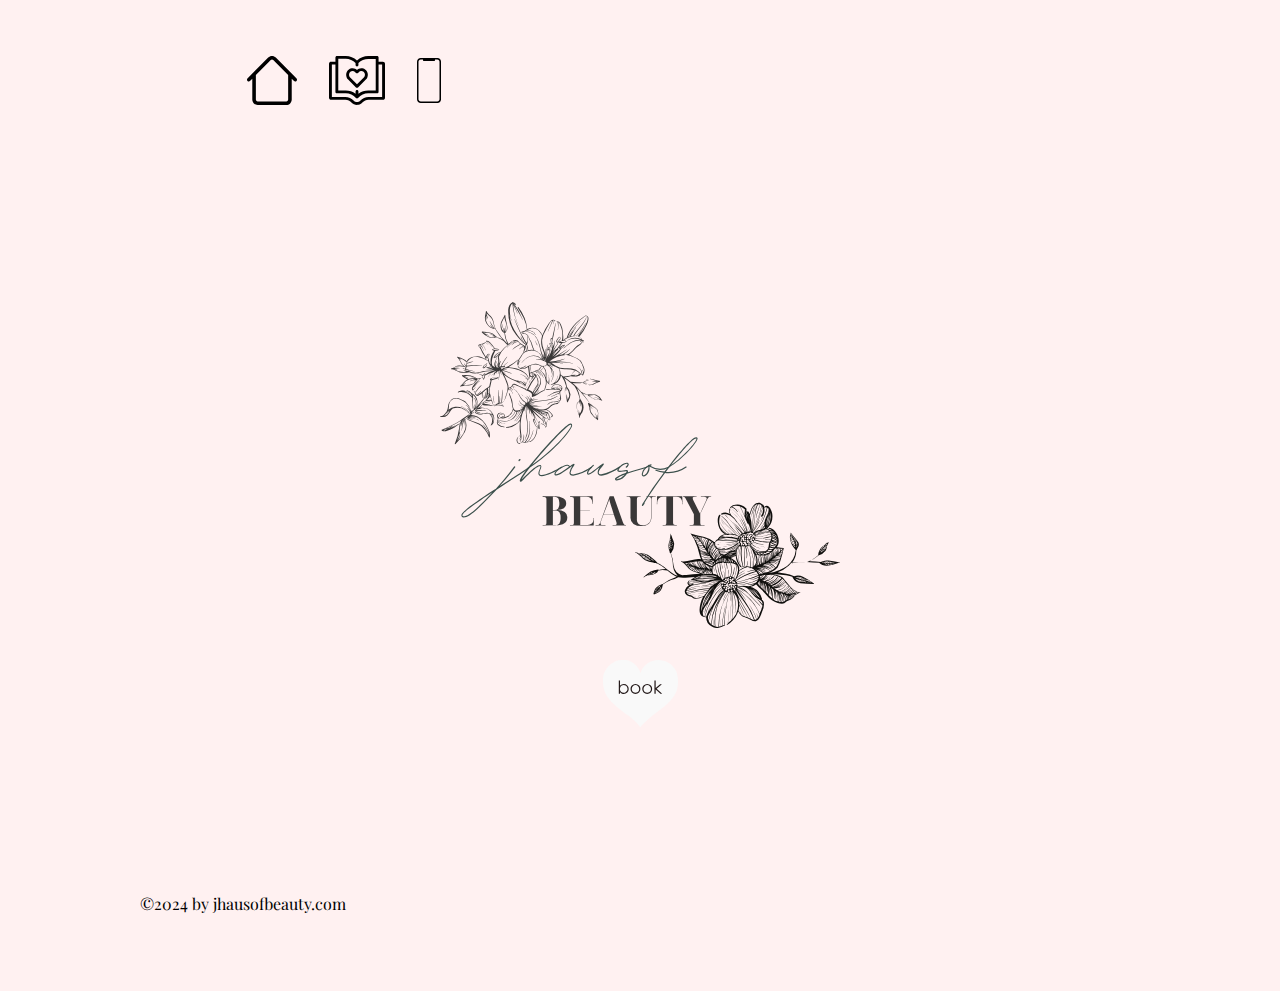
<file: index.html>
<!DOCTYPE html>
<html lang="en">

<head>
	<meta charset="UTF-8">
	<meta http-equiv="X-UA-Compatible" content="IE=edge">
	<meta name="viewport" content="width=device-width, initial-scale=1.0">
	<title>jhausofbeauty.com</title>
	<link rel="preconnect" href="https://fonts.googleapis.com">
	<link rel="preconnect" href="https://fonts.gstatic.com" crossorigin>
	<link
		href="https://fonts.googleapis.com/css2?family=Playfair+Display:ital,wght@0,400;0,500;0,600;0,700;0,800;0,900;1,400;1,500;1,700;1,800&display=swap"
		rel="stylesheet">
	<link rel="stylesheet" href="/css/style.css">
</head>

<body>
	<header class="header">
		<nav>
			<ul>
				<li><a href="/"><img src="/img/home.svg" alt=""></a></li>
				<li><a href="/book.html"><img src="/img/book.svg" alt=""></a></li>
				<li><a href="/contact.html"><img src="/img/contact.svg" alt=""></a></li>
			</ul>
		</nav>
	</header>
	<main>
		<div class="hero">
			<img class="logo" src="/img/jlogo.svg" alt="">
			<div class="book-button">

				<a href="/book.html"> <svg xmlns:dc="http://purl.org/dc/elements/1.1/"
						xmlns:cc="http://creativecommons.org/ns#"
						xmlns:rdf="http://www.w3.org/1999/02/22-rdf-syntax-ns#" xmlns:svg="http://www.w3.org/2000/svg"
						xmlns="http://www.w3.org/2000/svg"
						xmlns:sodipodi="http://sodipodi.sourceforge.net/DTD/sodipodi-0.dtd"
						xmlns:inkscape="http://www.inkscape.org/namespaces/inkscape" version="1.0" class="mx-auto"
						width="75" height="67.432846" id="svg2" sodipodi:docname="book-btn.svg"
						inkscape:version="1.0.1 (0767f8302a, 2020-10-17)">

						<sodipodi:namedview pagecolor="#ffffff" bordercolor="#666666" borderopacity="1"
							objecttolerance="10" gridtolerance="10" guidetolerance="10" inkscape:pageopacity="0"
							inkscape:pageshadow="2" inkscape:window-width="1848" inkscape:window-height="1016"
							id="namedview7" showgrid="false" inkscape:zoom="4.2063788" inkscape:cx="19.739667"
							inkscape:cy="35.535434" inkscape:window-x="72" inkscape:window-y="27"
							inkscape:window-maximized="1" inkscape:current-layer="svg2" fit-margin-top="0"
							fit-margin-left="0" fit-margin-right="0" fit-margin-bottom="0"
							inkscape:document-rotation="0"></sodipodi:namedview>
						<defs id="defs4"></defs>
						<g id="layer1" transform="matrix(0.1171875,0,0,0.1171875,-0.29350947,-0.89701218)"
							style="fill:#f9f9f9">
							<path
								d="M 297.29747,550.86823 C 283.52243,535.43191 249.1268,505.33855 220.86277,483.99412 137.11867,420.75228 125.72108,411.5999 91.719238,380.29088 29.03471,322.57071 2.413622,264.58086 2.5048478,185.95124 2.5493594,147.56739 5.1656152,132.77929 15.914734,110.15398 34.151433,71.768267 61.014996,43.244667 95.360052,25.799457 119.68545,13.443675 131.6827,7.9542046 172.30448,7.7296236 c 42.49329,-0.234834 51.43863,4.7197234 76.43471,18.4518354 30.42451,16.714318 61.7399,52.435708 68.21323,77.810591 l 3.9981,15.6724 9.85963,-21.584508 c 55.71617,-121.972928 233.59836,-120.148052 295.50229,3.031588 19.63767,39.07605 21.79364,122.51317 4.38012,169.51287 -22.71527,61.30937 -65.38001,108.05053 -164.00634,179.67658 -64.68082,46.97364 -137.88474,118.04586 -142.98067,128.02803 -5.91548,11.58753 -0.28216,1.8159 -26.40808,-27.46078 z"
								id="path2417" style="fill:#f9f9f9"></path>
							<g transform="translate(129.28571,-64.285714)" id="g2221" style="fill:#f9f9f9"></g>
						</g>
						<g id="g862" transform="matrix(1.2362542,0,0,1.2362542,-16.87527,-14.591946)">
							<g aria-label="book" id="text836"
								style="font-style:normal;font-weight:normal;font-size:14.5226px;line-height:1.25;font-family:sans-serif;fill:#241a1a;fill-opacity:1;stroke:none;stroke-width:0.363065">
								<path
									d="M 26.426296,39.066769 V 28.37337 h 0.985664 v 4.304306 q 0.624018,-0.765841 1.39695,-1.14167 0.772931,-0.38292 1.694776,-0.38292 1.638047,0 2.793898,1.191307 1.162943,1.184216 1.162943,2.878992 0,1.673503 -1.170034,2.857719 -1.170033,1.184216 -2.815172,1.184216 -0.943118,0 -1.708958,-0.404194 -0.76584,-0.404193 -1.354403,-1.21258 v 1.418223 z m 3.971023,-0.758749 q 0.82966,0 1.531681,-0.404194 0.70202,-0.411285 1.113304,-1.14876 0.418376,-0.737476 0.418376,-1.560045 0,-0.822569 -0.418376,-1.567136 -0.418375,-0.744567 -1.127487,-1.155852 -0.70202,-0.418375 -1.503316,-0.418375 -0.815478,0 -1.552954,0.418375 -0.730384,0.411285 -1.127487,1.113305 -0.390011,0.70202 -0.390011,1.581318 0,1.340221 0.879298,2.240792 0.886389,0.900572 2.176972,0.900572 z"
									style="font-style:normal;font-variant:normal;font-weight:normal;font-stretch:normal;font-size:14.5226px;font-family:'Century Gothic', '@wght=400';-inkscape-font-specification:'Century Gothic, @wght=400';font-variant-ligatures:normal;font-variant-caps:normal;font-variant-numeric:normal;font-variant-east-asian:normal;text-align:center;text-anchor:middle;fill:#241a1a;fill-opacity:1;stroke-width:0.363065"
									id="path846"></path>
								<path
									d="m 39.913594,31.153086 q 1.779869,0 2.949903,1.290583 1.063667,1.177125 1.063667,2.786807 0,1.616774 -1.127487,2.829355 -1.120396,1.205489 -2.886083,1.205489 -1.772779,0 -2.900266,-1.205489 -1.120396,-1.212581 -1.120396,-2.829355 0,-1.602591 1.063667,-2.779716 1.170034,-1.297674 2.956995,-1.297674 z m 0,0.971483 q -1.233854,0 -2.120243,0.914753 -0.886389,0.914754 -0.886389,2.212428 0,0.836751 0.404193,1.560045 0.404194,0.723293 1.092032,1.120396 0.687838,0.390011 1.510407,0.390011 0.822569,0 1.510407,-0.390011 0.687838,-0.397103 1.092031,-1.120396 0.404194,-0.723294 0.404194,-1.560045 0,-1.297674 -0.893481,-2.212428 -0.886389,-0.914753 -2.113151,-0.914753 z"
									style="font-style:normal;font-variant:normal;font-weight:normal;font-stretch:normal;font-size:14.5226px;font-family:'Century Gothic', '@wght=400';-inkscape-font-specification:'Century Gothic, @wght=400';font-variant-ligatures:normal;font-variant-caps:normal;font-variant-numeric:normal;font-variant-east-asian:normal;text-align:center;text-anchor:middle;fill:#241a1a;fill-opacity:1;stroke-width:0.363065"
									id="path848"></path>
								<path
									d="m 49.415686,31.153086 q 1.779869,0 2.949903,1.290583 1.063667,1.177125 1.063667,2.786807 0,1.616774 -1.127487,2.829355 -1.120396,1.205489 -2.886083,1.205489 -1.772778,0 -2.900265,-1.205489 -1.120396,-1.212581 -1.120396,-2.829355 0,-1.602591 1.063667,-2.779716 1.170033,-1.297674 2.956994,-1.297674 z m 0,0.971483 q -1.233854,0 -2.120243,0.914753 -0.886389,0.914754 -0.886389,2.212428 0,0.836751 0.404193,1.560045 0.404194,0.723293 1.092032,1.120396 0.687838,0.390011 1.510407,0.390011 0.822569,0 1.510407,-0.390011 0.687838,-0.397103 1.092032,-1.120396 0.404193,-0.723294 0.404193,-1.560045 0,-1.297674 -0.89348,-2.212428 -0.886389,-0.914753 -2.113152,-0.914753 z"
									style="font-style:normal;font-variant:normal;font-weight:normal;font-stretch:normal;font-size:14.5226px;font-family:'Century Gothic', '@wght=400';-inkscape-font-specification:'Century Gothic, @wght=400';font-variant-ligatures:normal;font-variant-caps:normal;font-variant-numeric:normal;font-variant-east-asian:normal;text-align:center;text-anchor:middle;fill:#241a1a;fill-opacity:1;stroke-width:0.363065"
									id="path850"></path>
								<path
									d="m 55.258764,28.37337 h 0.999847 v 6.084175 l 3.56683,-3.105908 h 1.460769 l -4.233394,3.680288 4.481583,4.034844 h -1.40404 l -3.871748,-3.467555 v 3.467555 h -0.999847 z"
									style="font-style:normal;font-variant:normal;font-weight:normal;font-stretch:normal;font-size:14.5226px;font-family:'Century Gothic', '@wght=400';-inkscape-font-specification:'Century Gothic, @wght=400';font-variant-ligatures:normal;font-variant-caps:normal;font-variant-numeric:normal;font-variant-east-asian:normal;text-align:center;text-anchor:middle;fill:#241a1a;fill-opacity:1;stroke-width:0.363065"
									id="path852"></path>
							</g>
							<g id="text856"
								style="font-style:normal;font-weight:normal;font-size:14.5226px;line-height:1.25;font-family:sans-serif;fill:#ee908f;fill-opacity:1;stroke:none;stroke-width:0.363065">
							</g>
						</g>
					</svg></a>

			</div>
		</div>
	</main>
	<footer class="footer">
		<div class="container">
			<p>©2024 by jhausofbeauty.com</p>
		</div>
	</footer>


</body>

</html>
</file>
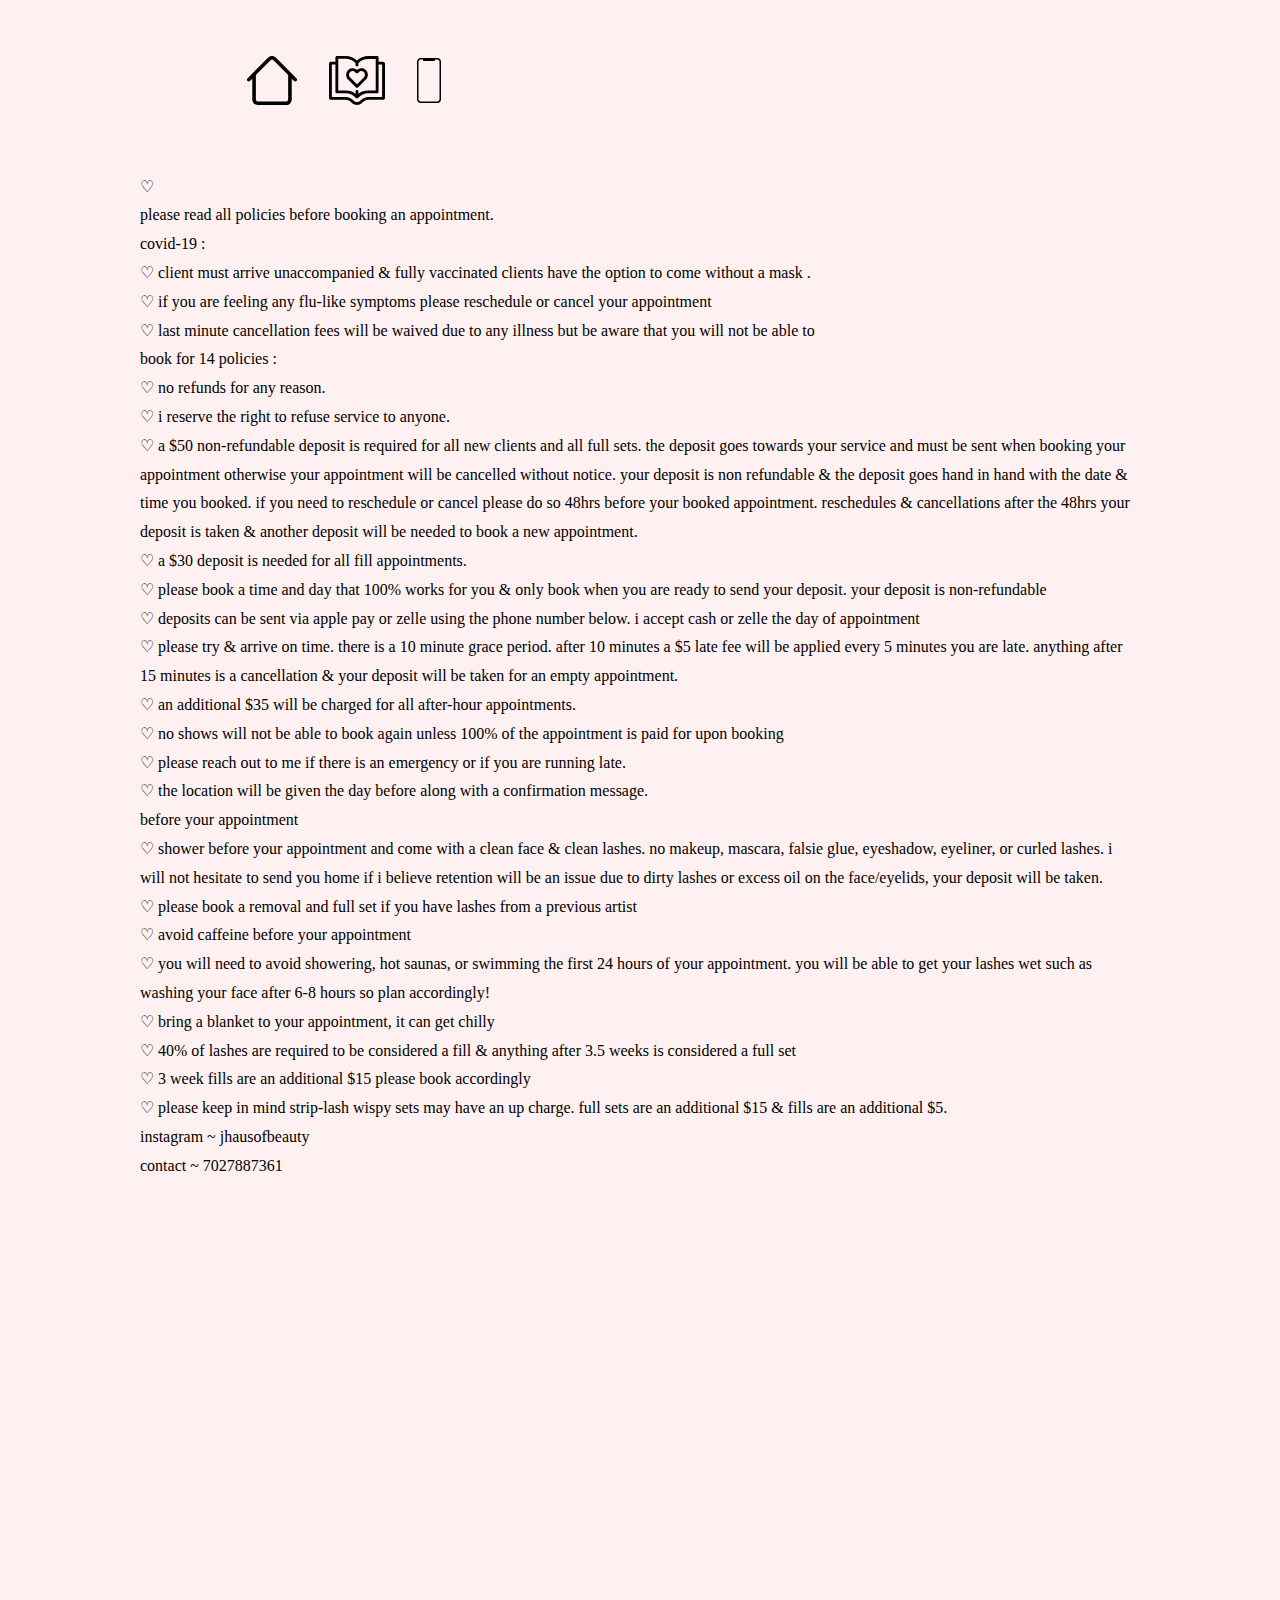
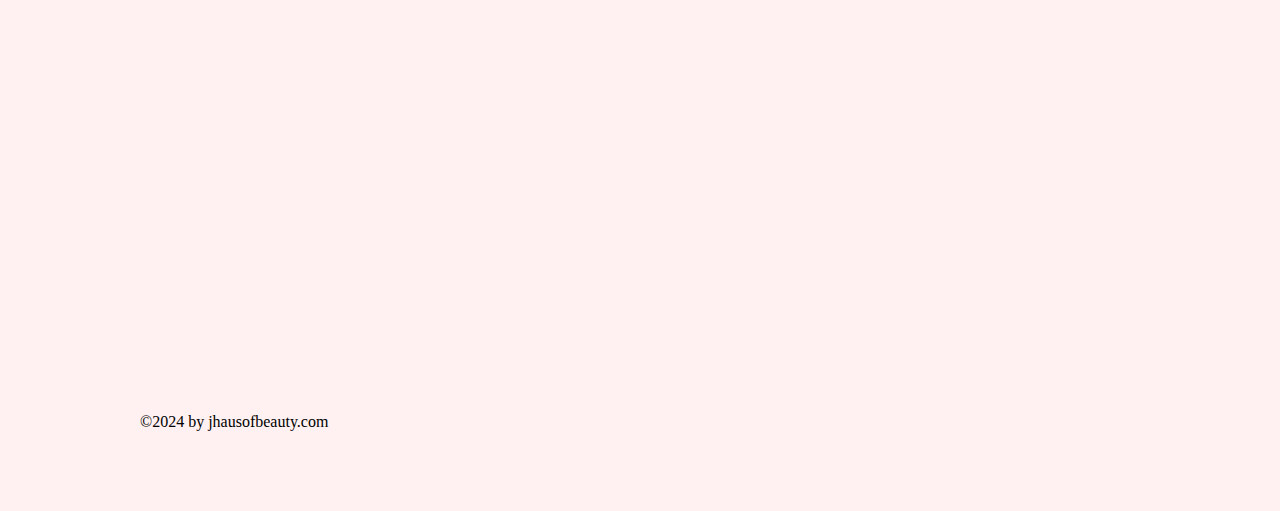
<file: book.html>
<!DOCTYPE html>
<html lang="en">

<head>
	<meta charset="UTF-8">
	<meta http-equiv="X-UA-Compatible" content="IE=edge">
	<meta name="viewport" content="width=device-width, initial-scale=1.0">
	<title>book | jhausofbeauty.com</title>
	<link rel="stylesheet" href="/css/style.css">
</head>

<body>
	<header class="header">
		<nav>
			<ul>
				<li><a href="/"><img src="/img/home.svg" alt=""></a></li>
				<li><a href="/book.html"><img src="/img/book.svg" alt=""></a></li>
				<li><a href="/contact.html"><img src="/img/contact.svg" alt=""></a></li>
			</ul>
		</nav>
	</header>
	<main>
		<div class="container">
			<p class="policies">♡<br>
				please read all policies before booking an appointment.<br>

				covid-19 :<br>

				♡ client must arrive unaccompanied & fully vaccinated clients have the option to come without a mask
				.<br>

				♡ if you are feeling any flu-like symptoms please reschedule or cancel your appointment<br>

				♡ last minute cancellation fees will be waived due to any illness but be aware that you will not be able
				to<br>
				book for 14

				policies :<br>

				♡ no refunds for any reason.<br>

				♡ i reserve the right to refuse service to anyone.<br>

				♡ a $50 non-refundable deposit is required for all new clients and all full sets. the deposit goes
				towards
				your service and must be sent when booking your appointment otherwise your appointment will be cancelled
				without notice. your deposit is non refundable & the deposit goes hand in hand with the date & time you
				booked. if you need to reschedule or cancel please do so 48hrs before your booked appointment.
				reschedules &
				cancellations after the 48hrs your deposit is taken & another deposit will be needed to book a new
				appointment.<br>

				♡ a $30 deposit is needed for all fill appointments.<br>

				♡ please book a time and day that 100% works for you & only book when you are ready to send your
				deposit.
				your deposit is non-refundable<br>

				♡ deposits can be sent via apple pay or zelle using the phone number below. i accept cash or zelle the
				day
				of appointment<br>

				♡ please try & arrive on time. there is a 10 minute grace period. after 10 minutes a $5 late fee will be
				applied every 5 minutes you are late. anything after 15 minutes is a cancellation & your deposit will be
				taken for an empty appointment.<br>

				♡ an additional $35 will be charged for all after-hour appointments.<br>

				♡ no shows will not be able to book again unless 100% of the appointment is paid for upon booking<br>

				♡ please reach out to me if there is an emergency or if you are running late.<br>

				♡ the location will be given the day before along with a confirmation message.<br>

				before your appointment<br>

				♡ shower before your appointment and come with a clean face & clean lashes. no makeup, mascara, falsie
				glue,
				eyeshadow, eyeliner, or curled lashes. i will not hesitate to send you home if i believe retention will
				be
				an issue due to dirty lashes or excess oil on the face/eyelids, your deposit will be taken.<br>

				♡ please book a removal and full set if you have lashes from a previous artist<br>

				♡ avoid caffeine before your appointment<br>

				♡ you will need to avoid showering, hot saunas, or swimming the first 24 hours of your appointment. you
				will
				be able to get your lashes wet such as washing your face after 6-8 hours so plan accordingly!<br>

				♡ bring a blanket to your appointment, it can get chilly<br>

				♡ 40% of lashes are required to be considered a fill & anything after 3.5 weeks is considered a full
				set<br>

				♡ 3 week fills are an additional $15 please book accordingly<br>

				♡ please keep in mind strip-lash wispy sets may have an up charge. full sets are an additional $15 &
				fills
				are an additional $5.<br>

				instagram ~ jhausofbeauty<br>

				contact ~ 7027887361

			</p>
			<iframe id="fr1"
				src="https://booksy.com/widget-2021/index.html?id=876498&businessId=&appointmentUid=&lang=en&country=us&mode=dialog&theme=default&uniqueId=cd72edda12"
				frameborder="0" height="800px" class="booking-widget" style="display: block; margin:0 auto;"></iframe>

		</div>
	</main>
	<footer class="footer">
		<div class="container">
			<p>©2024 by jhausofbeauty.com</p>
		</div>
	</footer>


</body>

</html>
</file>
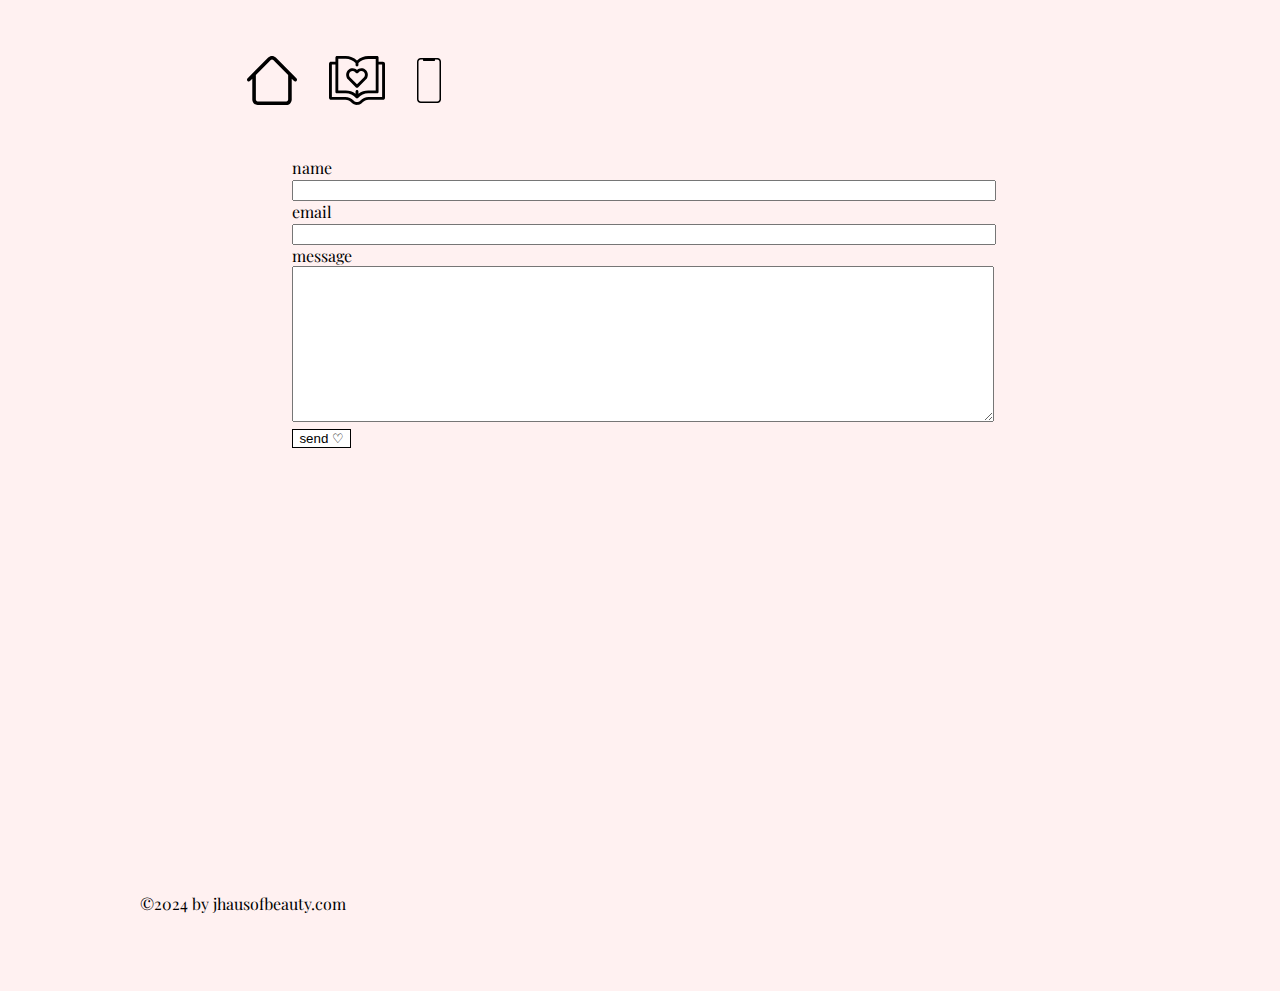
<file: contact.html>
<!DOCTYPE html>
<html lang="en">

<head>
	<meta charset="UTF-8">
	<meta http-equiv="X-UA-Compatible" content="IE=edge">
	<meta name="viewport" content="width=device-width, initial-scale=1.0">
	<title>contact | jhausofbeauty.com</title>
	<link rel="preconnect" href="https://fonts.googleapis.com">
	<link rel="preconnect" href="https://fonts.gstatic.com" crossorigin>
	<link
		href="https://fonts.googleapis.com/css2?family=Playfair+Display:ital,wght@0,400;0,500;0,600;0,700;0,800;0,900;1,400;1,500;1,700;1,800&display=swap"
		rel="stylesheet">
	<link rel="stylesheet" href="/css/style.css">
</head>

<body>
	<header class="header">
		<nav>
			<ul>
				<li><a href="/"><img src="/img/home.svg" alt=""></a></li>
				<li><a href="/book.html"><img src="/img/book.svg" alt=""></a></li>
				<li><a href="/contact.html"><img src="/img/contact.svg" alt=""></a></li>
			</ul>
		</nav>
	</header>
	<main>
		<form action="" class="contact-form" name="contact" netlify>
			<div>
				<label for="">name</label>
				<input type="text" name="name">
			</div>
			<div>
				<label for="">email</label>
				<input type="email" name="email">
			</div>
			<div>
				<label for="">message</label>
				<textarea name="message" id="" cols="30" rows="10"></textarea>
			</div>
			<div><button>send ♡</button>
			</div>
		</form>
	</main>
	<footer class="footer">
		<div class="container">
			<p>©2024 by jhausofbeauty.com</p>
		</div>
	</footer>


</body>

</html>
</file>
<file: css/style.css>
body {
  background-color: #fff1f1;
  background-repeat: no-repeat;
  background-position: center;
  font-family: 'Playfair Display', serif;
}

.header {
  padding: 2rem 0;
}

.footer {
  width: 100%;
  min-height: 10vh;
  margin-top: 5 rem;
}

.container {
  max-width: 1000px;
  height: auto;
  margin: 0 auto;
  padding: 0 1rem;
}

nav {
  width: 50%;
}

nav ul {
  list-style: none;
  display: -webkit-box;
  display: -ms-flexbox;
  display: flex;
  -webkit-box-align: center;
      -ms-flex-align: center;
          align-items: center;
  -webkit-box-pack: center;
      -ms-flex-pack: center;
          justify-content: center;
}

nav ul li {
  margin: 0 1rem;
}

.logo {
  max-width: 400px;
  margin: 0 auto;
  display: block;
}

.hero {
  height: 80vh;
  display: -webkit-box;
  display: -ms-flexbox;
  display: flex;
  -webkit-box-pack: center;
      -ms-flex-pack: center;
          justify-content: center;
  -webkit-box-align: center;
      -ms-flex-align: center;
          align-items: center;
  -ms-flex-wrap: wrap;
      flex-wrap: wrap;
  -webkit-box-orient: vertical;
  -webkit-box-direction: normal;
      -ms-flex-direction: column;
          flex-direction: column;
}

main {
  min-height: 80vh;
}

.book-button {
  margin-top: 2rem;
  display: -webkit-box;
  display: -ms-flexbox;
  display: flex;
}

.book-button a {
  width: 75px;
  margin: 0 auto;
  display: block;
}

.booksy-business-link {
  width: 75px !important;
  margin: 0 auto;
  display: block;
}

.booksy-widget-container-default .booksy-widget-button {
  width: 75px;
  background: url("/img/bookbutton.png") no-repeat center center !important;
}

.booksy-widget-container-dialog .booksy-business-link {
  display: none !important;
}

.booksy-widget-container-dialog .booksy-widget-button {
  height: 180px !important;
  margin-bottom: 2rem;
}

.booksy-widget-container-dialog {
  width: 75px;
  margin: 0 auto;
}

.contact-form {
  width: 55%;
  margin: 0 auto;
}

.contact-form label {
  width: 100%;
  display: block;
}

.contact-form input,
.contact-form textarea {
  width: 100%;
}

.contact-form button {
  background-color: white;
  border: 1px solid black;
}

.policies {
  line-height: 1.8;
}

.policies br {
  margin-bottom: 2rem;
}

.booking-widget {
  width: 650px;
}

@media screen and (max-width: 750px) {
  .booking-widget {
    width: 90%;
  }
}

@-webkit-keyframes fadein {
  from {
    opacity: 0;
  }
  to {
    opacity: 1;
  }
}

@keyframes fadein {
  from {
    opacity: 0;
  }
  to {
    opacity: 1;
  }
}
/*# sourceMappingURL=style.css.map */
</file>
